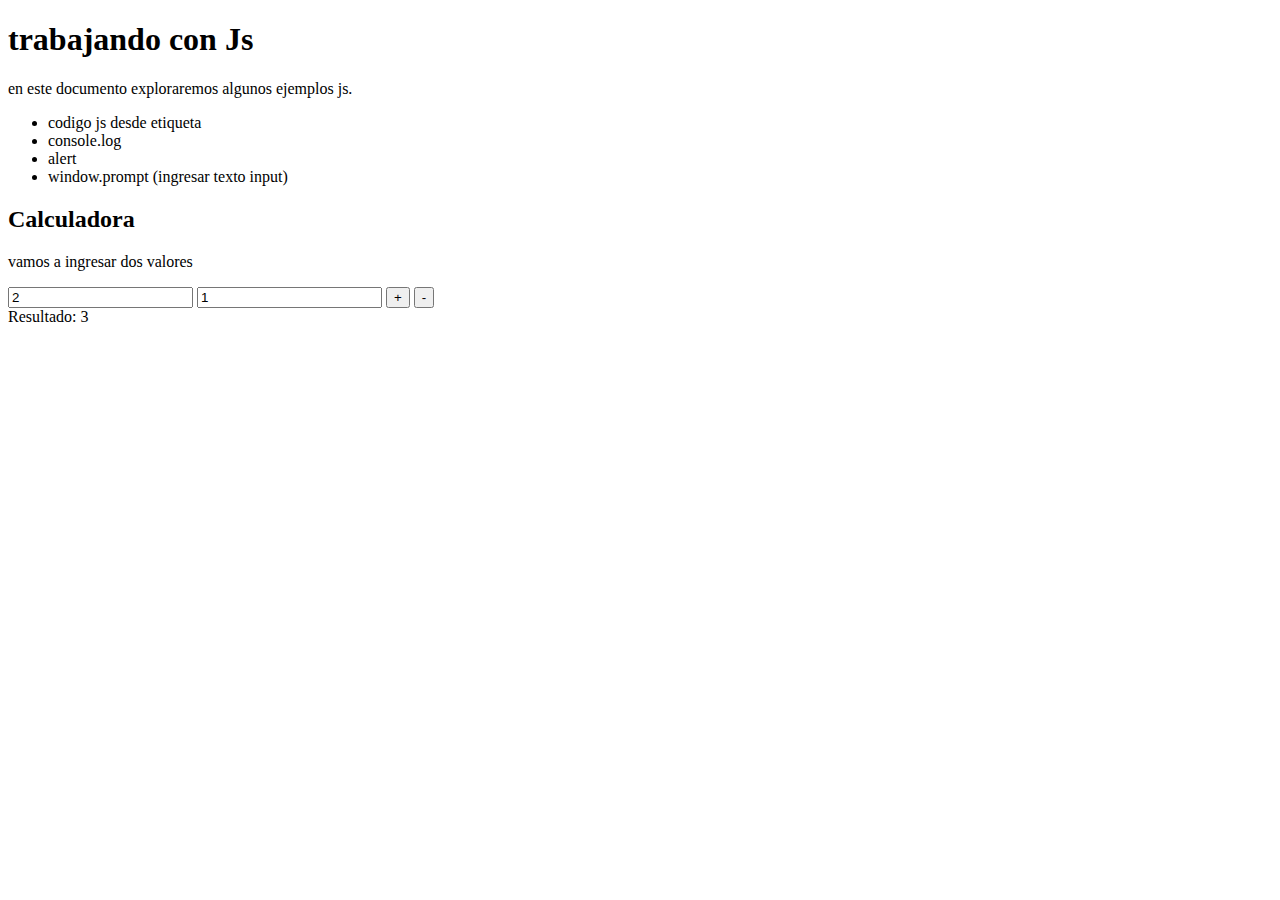
<file: ejemplo_js/index.html>
<!DOCTYPE html>
<html lang="en">
<head>
    <meta charset="UTF-8">
    <meta http-equiv="X-UA-Compatible" content="IE=edge">
    <meta name="viewport" content="width=device-width, initial-scale=1.0">
    <title>Document</title>
</head>
<body>
    <h1> trabajando con Js</h1>
    <p>
        en este documento exploraremos algunos ejemplos js.
    </p>
    <ul>
        <li>
            codigo js desde etiqueta
        </li>
        <li>
            console.log
        </li>
        <li>
            alert
        </li>
        <li>
            window.prompt (ingresar texto input)
        </li>
    </ul>

    <h2> Calculadora </h2>
    <p> vamos a ingresar dos valores</p>
    <input type="number" id="valor_1" value="2">
    <input type="number" id="valor_2" value="1">

    <button id="myBtnSuma"> + </button>
    <button id="myBtnResta"> - </button>

    <div id="contenido">
        <p> Resultado:  </p>
    </div>
</body>
<script src="./definiciones.js"></script>
<script src="./ejecuciones.js"></script>
</html>
</file>
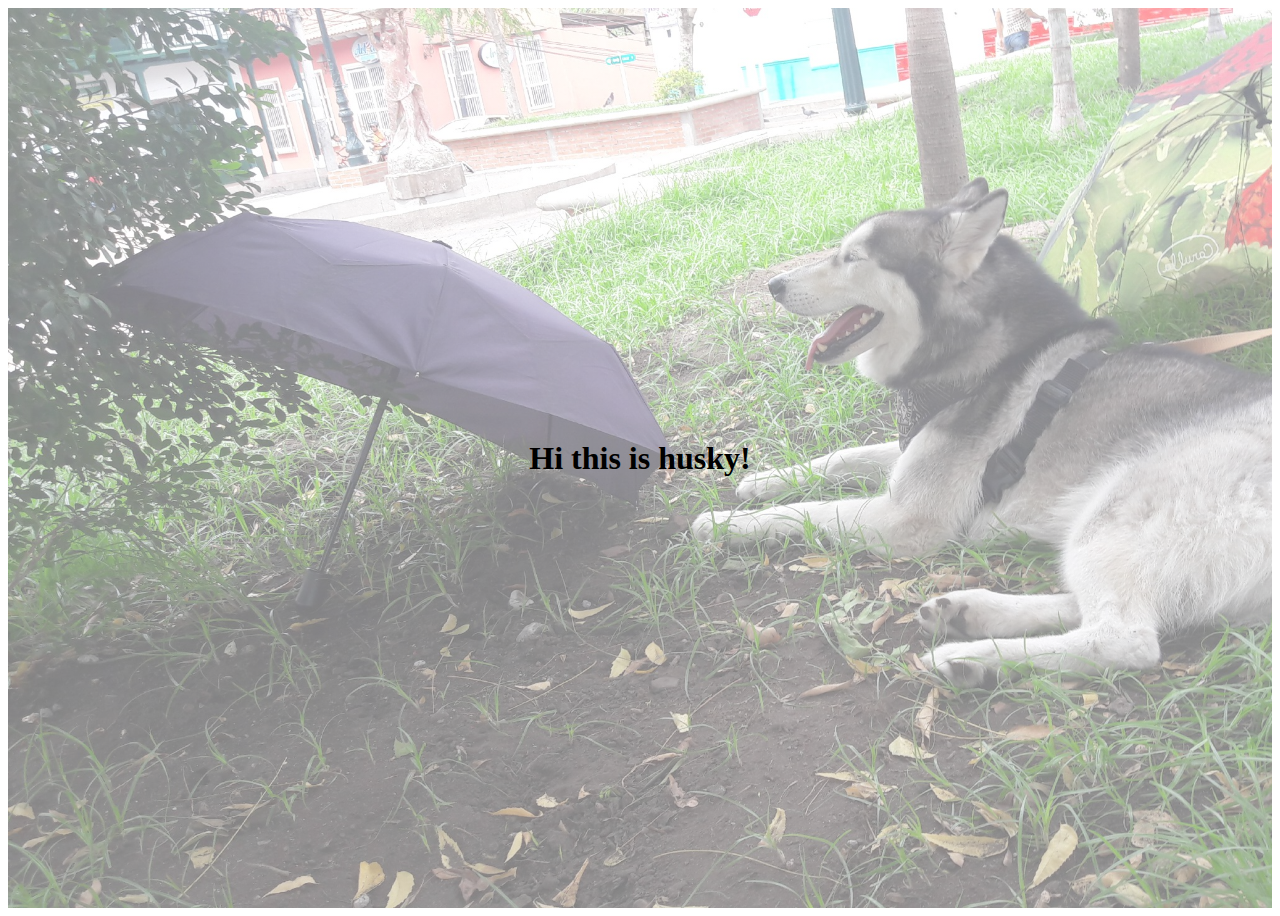
<file: ejemplo_html/example_background.html>
<!DOCTYPE html>
<html>
<head>
<style> 
.imagen_background { 
    position: relative; 
    height: 100vh;
    width: 100%;
    display: flex;
    align-items: center;
    justify-content: center;
    background: linear-gradient(rgba(255,255,255,.5), rgba(255,255,255,.5)), url("./img/dog.jpg");
    background-size: cover;
}


</style>
</head>
<body>
<div class="imagen_background">
    <h1>Hi this is husky!</h1>
</div>
</body>
</html>
</file>
